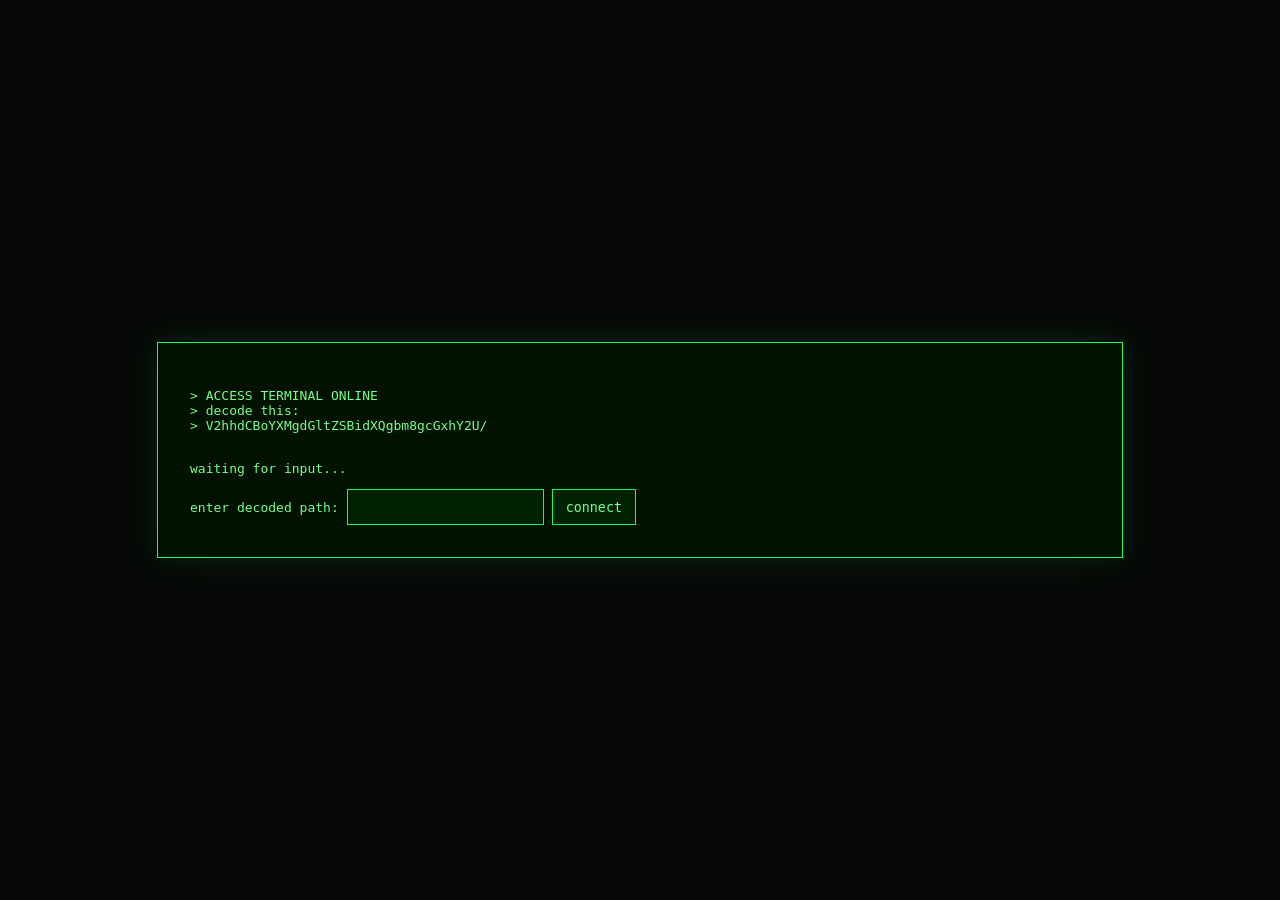
<file: index.html>
<!doctype html>
<html lang="en">
<head>
  <meta charset="utf-8">
  <meta name="viewport" content="width=device-width, initial-scale=1">
  <title>terminal</title>
  <link rel="stylesheet" href="terminal.css">
</head>
<body>
  <main class="terminal">
    <pre>
> ACCESS TERMINAL ONLINE
> decode this:
> V2hhdCBoYXMgdGltZSBidXQgbm8gcGxhY2U/
    </pre>

    <p id="status">waiting for input...</p>

    <label for="guess">enter decoded path:</label>
    <input id="guess" autocomplete="off" spellcheck="false">
    <button id="go">connect</button>
  </main>

  <!-- title: archive -->
  <script src="clue.js"></script>
</body>
</html>
</file>
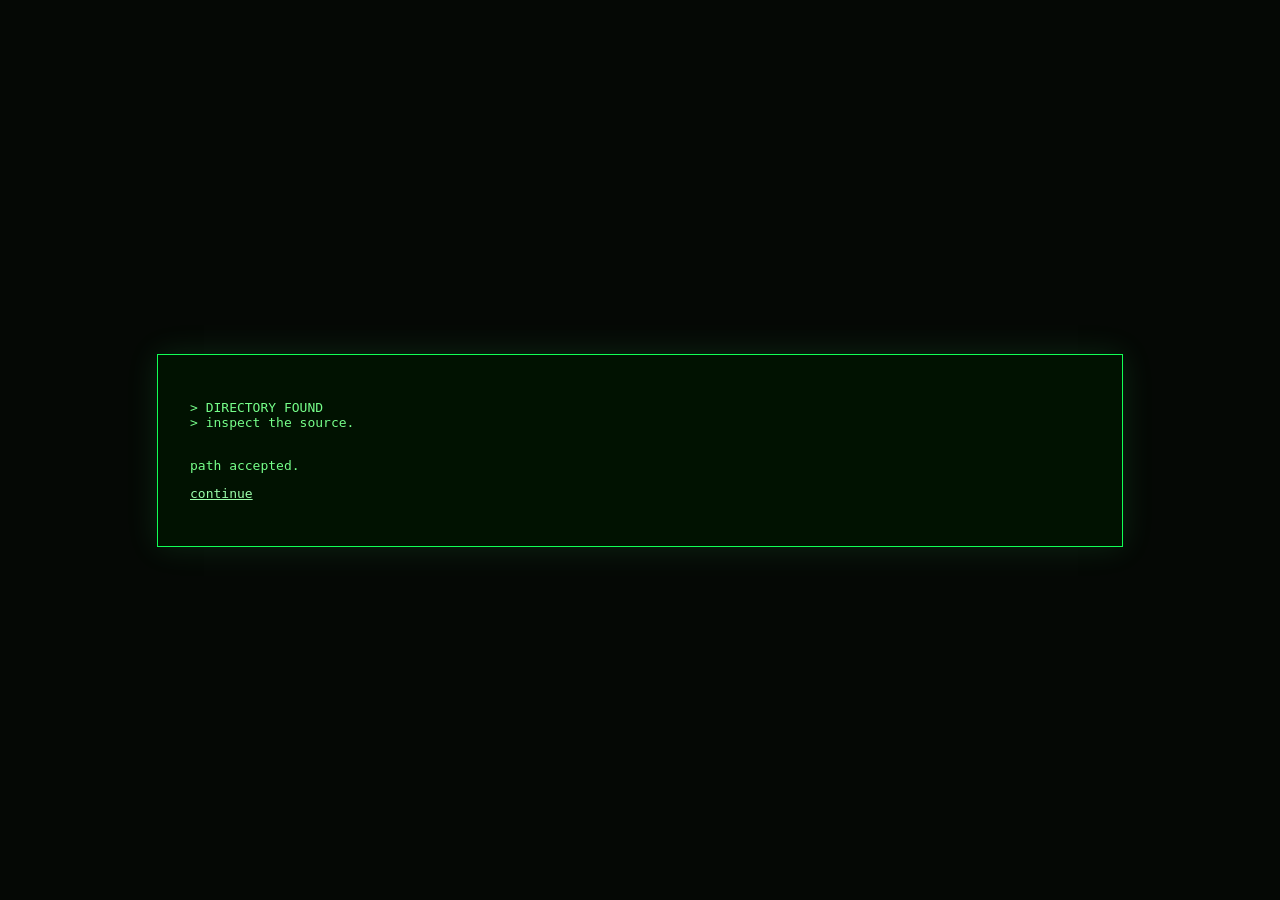
<file: archive.html>
<!doctype html>
<html lang="en">
<head>
  <meta charset="utf-8">
  <meta name="viewport" content="width=device-width, initial-scale=1">
  <title>archive</title>
  <link rel="stylesheet" href="terminal.css">
</head>
<body>
  <main class="terminal">
    <pre>
> DIRECTORY FOUND
> inspect the source.
    </pre>

    <!-- next title: signal -->
    <p>path accepted.</p>
    <p><a href="signal.html">continue</a></p>
  </main>
</body>
</html>
</file>
<file: terminal.css>
:root {
  color-scheme: dark;
}

body {
  margin: 0;
  min-height: 100vh;
  background: #050805;
  color: #76ff8a;
  font-family: monospace;
  display: grid;
  place-items: center;
}

.terminal {
  width: min(900px, 92vw);
  border: 1px solid #1f5;
  padding: 2rem;
  box-shadow: 0 0 30px rgba(70, 255, 120, 0.12);
  background: rgba(0, 20, 0, 0.85);
}

input, button {
  background: #020;
  color: #76ff8a;
  border: 1px solid #1f5;
  padding: 0.6rem 0.8rem;
  font-family: inherit;
}

a {
  color: #9cffab;
}
</file>
